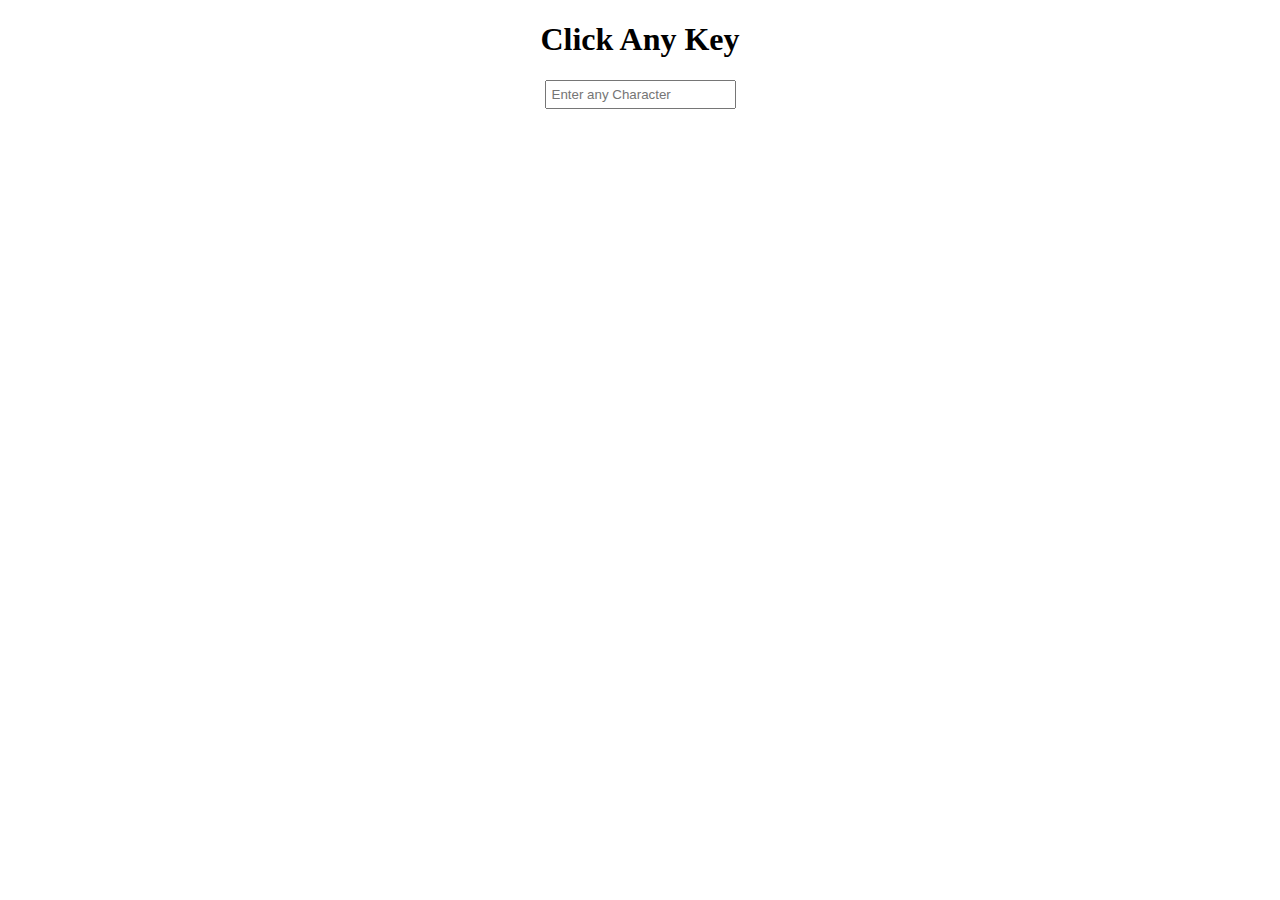
<file: Javascript/Day6/asciicode/index.html>
<!DOCTYPE html>
<html lang="en">
  <head>
    <meta charset="UTF-8" />
    <meta http-equiv="X-UA-Compatible" content="IE=edge" />
    <meta name="viewport" content="width=device-width, initial-scale=1.0" />
    <title>Ascii Code</title>
    <style>
      .container {
        text-align: center;
        width: 200px;
        margin: 0 auto;
      }
      input{
        padding: 5px;
      }
    </style>
  </head>
  <body>
    <div class="container">
      <h1>Click Any Key</h1>
      <input type="text" id="text" placeholder="Enter any Character" />
    </div>
    <script src="main.js"></script>
  </body>
</html>
</file>
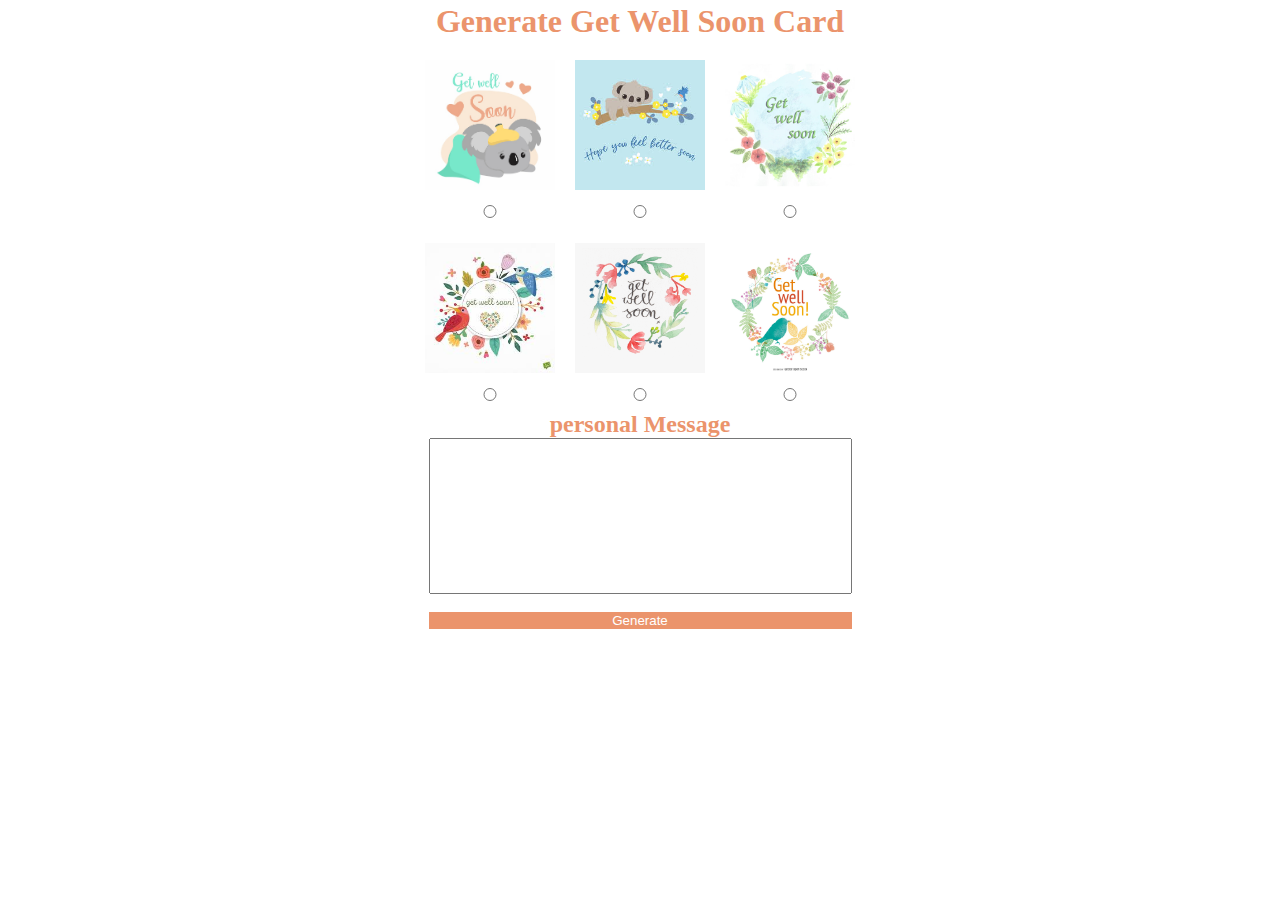
<file: Javascript/Day6/cardMaker/index.html>
<!DOCTYPE html>
<html lang="en">
  <head>
    <meta charset="UTF-8" />
    <meta http-equiv="X-UA-Compatible" content="IE=edge" />
    <meta name="viewport" content="width=device-width, initial-scale=1.0" />
    <title>Card Maker</title>
    <link rel="stylesheet" href="style.css">
  </head>
  <body>
    <div id="container">
      <h1>Generate Get Well Soon Card </h1>
      <div >
        <img src="./img/1.jpg" width="150px" height="150px">
        <input type="radio"  onclick="handleBorder(this)">
    </div>
    <div>
        <img src="./img/2.jpg" width="150px" height="150px">
        <input type="radio"  onclick="handleBorder(this)">
    </div>
    <div>
        <img src="./img/4.jpg" width="150px" height="150px">
        <input type="radio"  onclick="handleBorder(this)">
    </div>
    <div>
        <img src="./img/5.jpg" width="150px" height="150px">
        <input type="radio"  onclick="handleBorder(this)">
    </div>
    <div>
        <img src="./img/6.png" width="150px" height="150px">
        <input type="radio"  onclick="handleBorder(this)">
    </div>
    <div >
        <img src="./img/7.jpg" width="150px" height="150px">
        <input type="radio"  onclick="handleBorder(this)">
    </div>
    <div id="message">
    <h2>personal Message</h2>
    <textarea cols="50" rows="10" id="text-message"></textarea><br>
    <button onclick="createCard()" id="submit" >Generate</button>
    </div>
    </div>
    <script src="main.js"></script>
  </body>
</html>
</file>
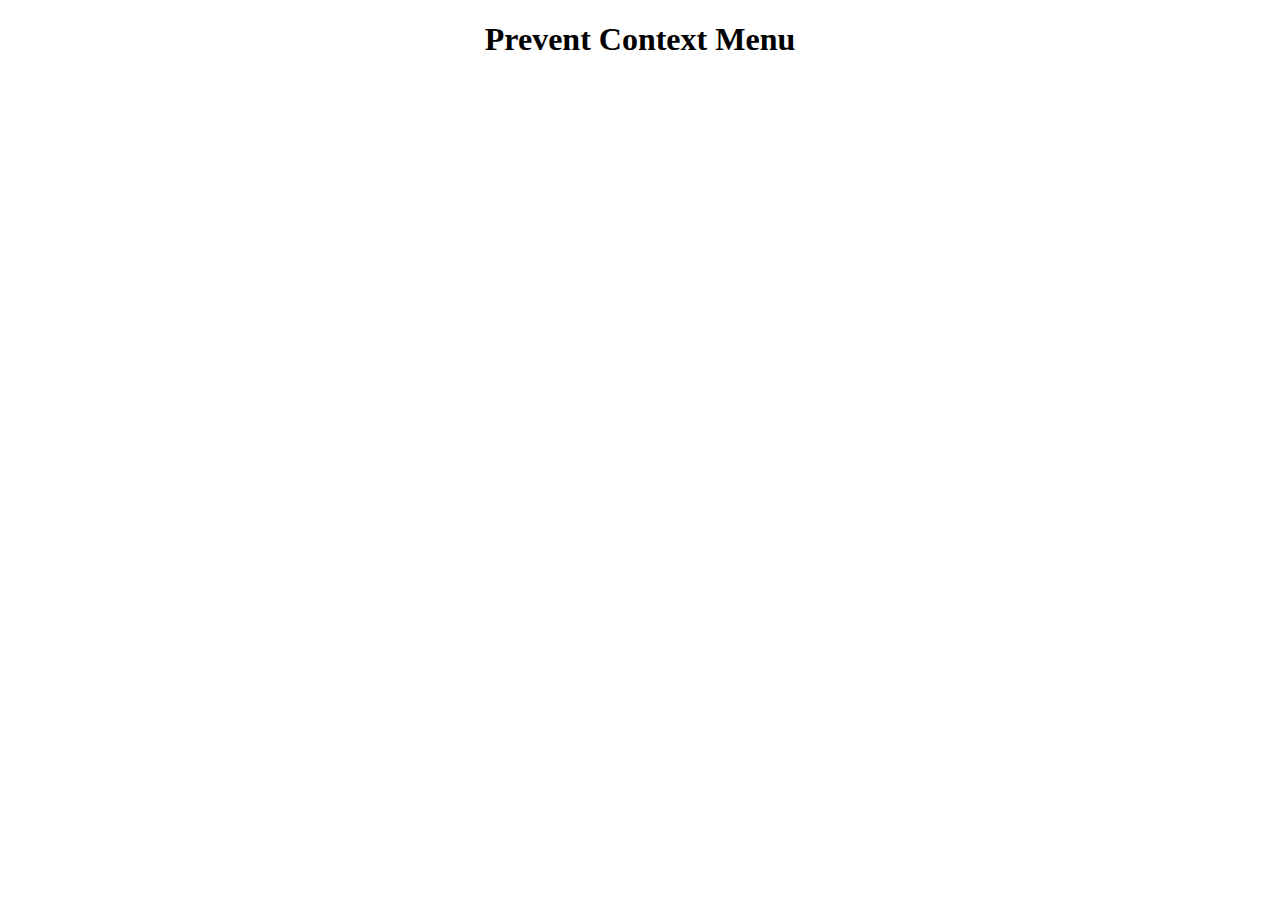
<file: Javascript/Day6/contextMenu/index.html>
<!DOCTYPE html>
<html lang="en">
  <head>
    <meta charset="UTF-8" />
    <meta http-equiv="X-UA-Compatible" content="IE=edge" />
    <meta name="viewport" content="width=device-width, initial-scale=1.0" />
    <title>Context Menu</title>
    <style>
      h1 {
        text-align: center;
      }
    </style>
  </head>
  <body>
      <h1>Prevent Context Menu</h1>
    <script src="main.js"></script>
  </body>
</html>
</file>
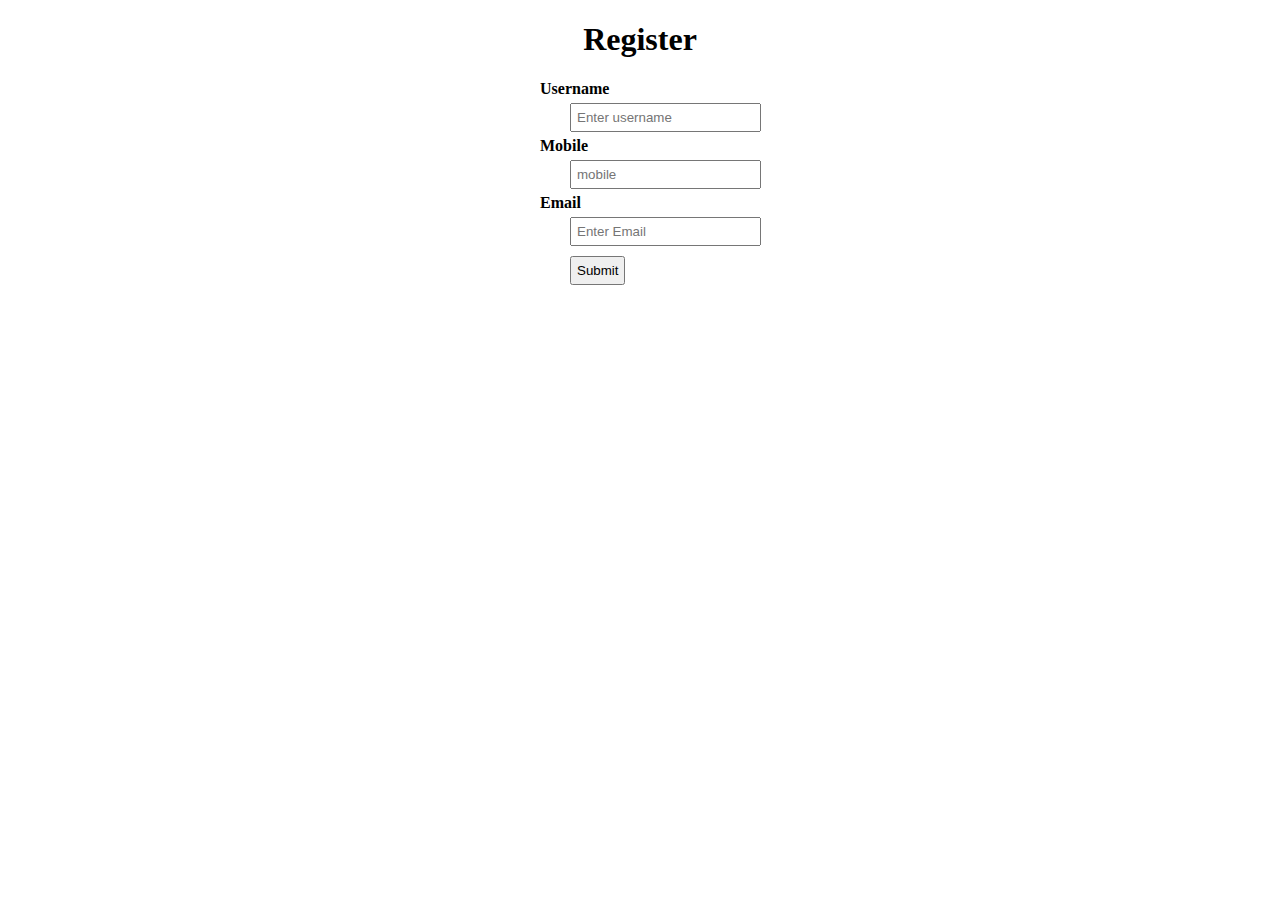
<file: Javascript/Day6/customEvent/index.html>
<!DOCTYPE html>
<html lang="en">
  <head>
    <meta charset="UTF-8" />
    <meta http-equiv="X-UA-Compatible" content="IE=edge" />
    <meta name="viewport" content="width=device-width, initial-scale=1.0" />
    <title>Register</title>
    <style>
      .container {
        width: 200px;
        margin: 0 auto;
      }
      h1 {
        text-align: center;
      }
      form input {
        padding: 5px;
        margin: 5px 30px;
      }
    </style>
  </head>
  <body>
    <div class="container">
      <form>
        <h1>Register</h1>
        <label for="username"><b>Username</b></label
        ><br />
        <input
          type="text"
          placeholder="Enter username"
          name="username"
          id="username"
        /><br />
        <label for="mobile"><b>Mobile</b></label
        ><br />
        <input
          type="text"
          placeholder="mobile"
          name="mobile"
          id="mobile"
        /><br />
        <label for="email"><b>Email</b></label
        ><br />
        <input type="text" placeholder="Enter Email" name="email" id="email" />
        <br />
        <input
          type="submit"
          style="text-align: center"
          id="submit"
          value="Submit"
        />
      </form>
    </div>
    <script src="main.js"></script>
  </body>
</html>
</file>
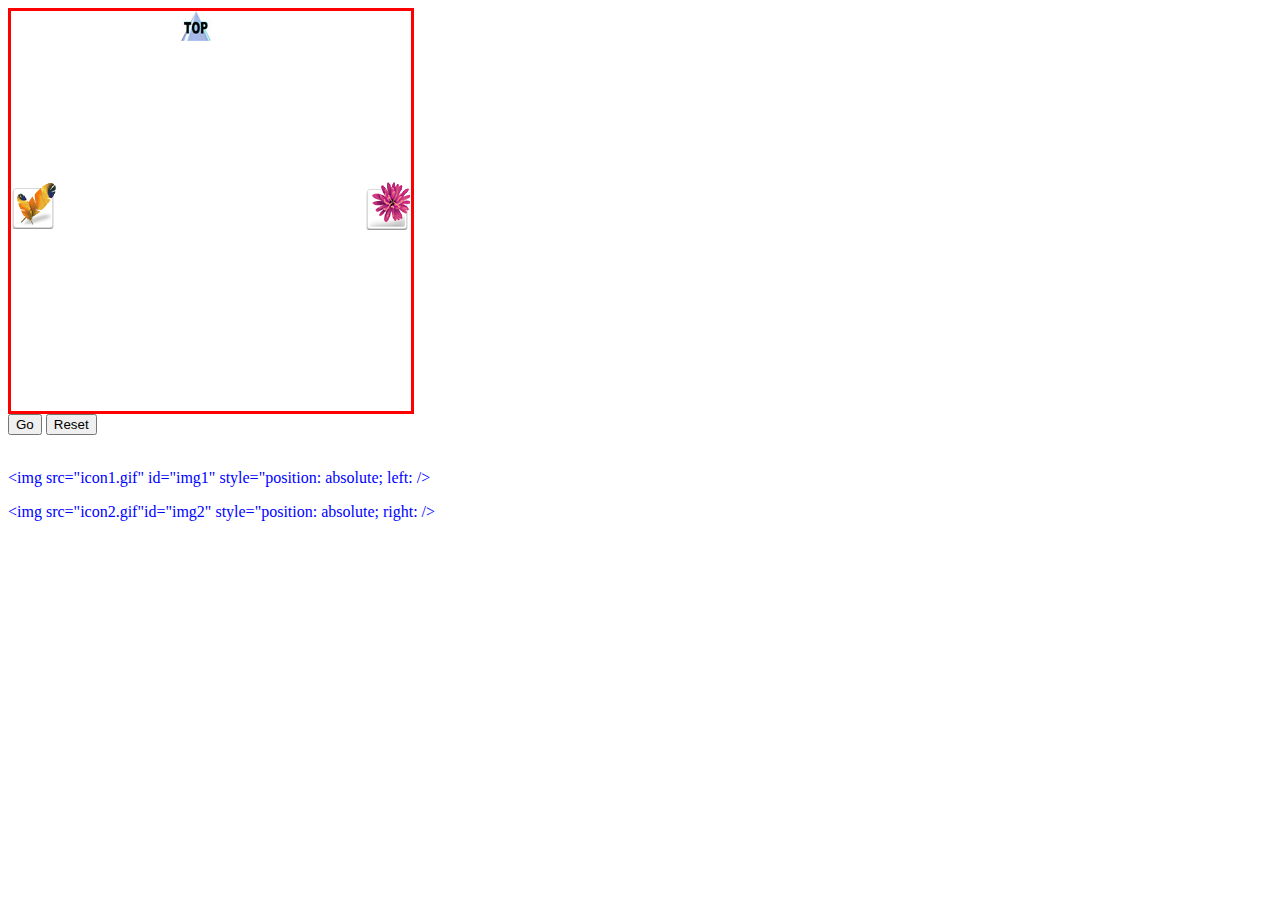
<file: Javascript/Day6/movingPic/index.html>
<!DOCTYPE html>
<html lang="en">
  <head>
    <meta charset="UTF-8" />
    <meta http-equiv="X-UA-Compatible" content="IE=edge" />
    <meta name="viewport" content="width=device-width, initial-scale=1.0" />
    <title>Document</title>
    <link rel="stylesheet" href="style.css"/>
  </head>
  <body>
    <div id="container">
      <img
        src="img/icon1.gif"
        alt="image"
        id="img1"/>
      <img
        src="img/icon2.gif"
        alt="image"
        id="img2"
      />
      <img
        src="img/TOP.JPG"
        alt="image"
        id="img3"
      />
    </div>
    <button id="btn1" onclick="toggle()">Go</button>
    <button id="btn2" onclick="reset()">Reset</button>
    <br />
    <br />
    <p id="p1"></p>
    <p id="p2"></p>
    <script src="script.js"></script>
  </body>
</html>
</file>
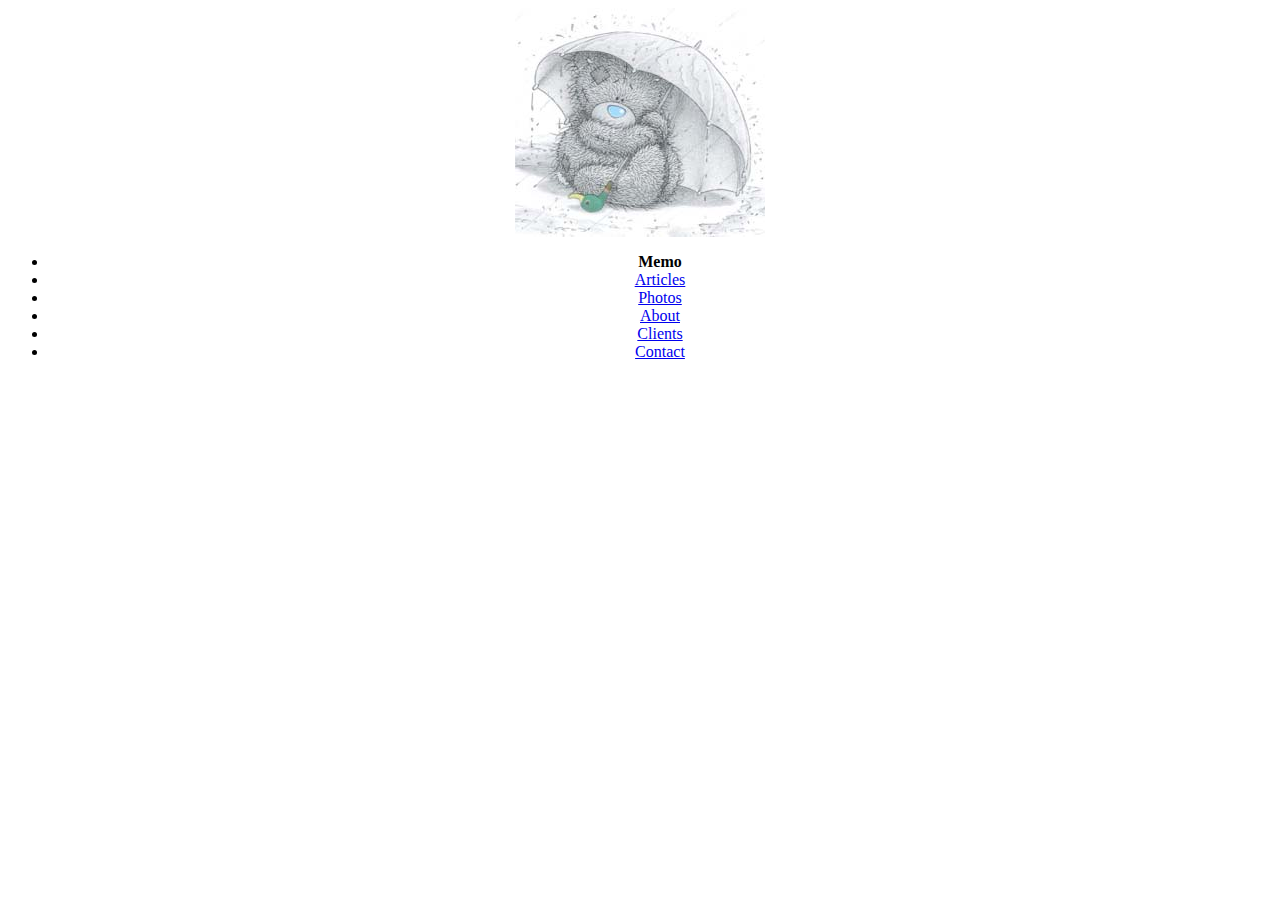
<file: Javascript/Day6/DOM/DOM_Node.html>
<html>

<head>
    <style>
        .center {
            text-align: center;
        }
        .align-right{
            display: flex;
            justify-content: flex-end;
        }
        .align-left{
            display: flex;
            justify-content: flex-start;
        }
    </style>
</head>
<body>
    <div class="center" id="container">
        <div id="header">
            <img src="dom.jpg" alt="hello..it rains over here:)" />
        </div>
        <div id="navigation">
            <ul id="nav">
                <li><strong>Memo</strong></li>
                <li><a href="#">Articles</a></li>
                <li><a href="#">Photos</a></li>
                <li><a href="#">About</a></li>
                <li><a href="#">Clients</a></li>
                <li><a href="#">Contact</a></li>
            </ul>
        </div>
    </div>
    <script src="main.js"></script>
</body>



</html>
</file>
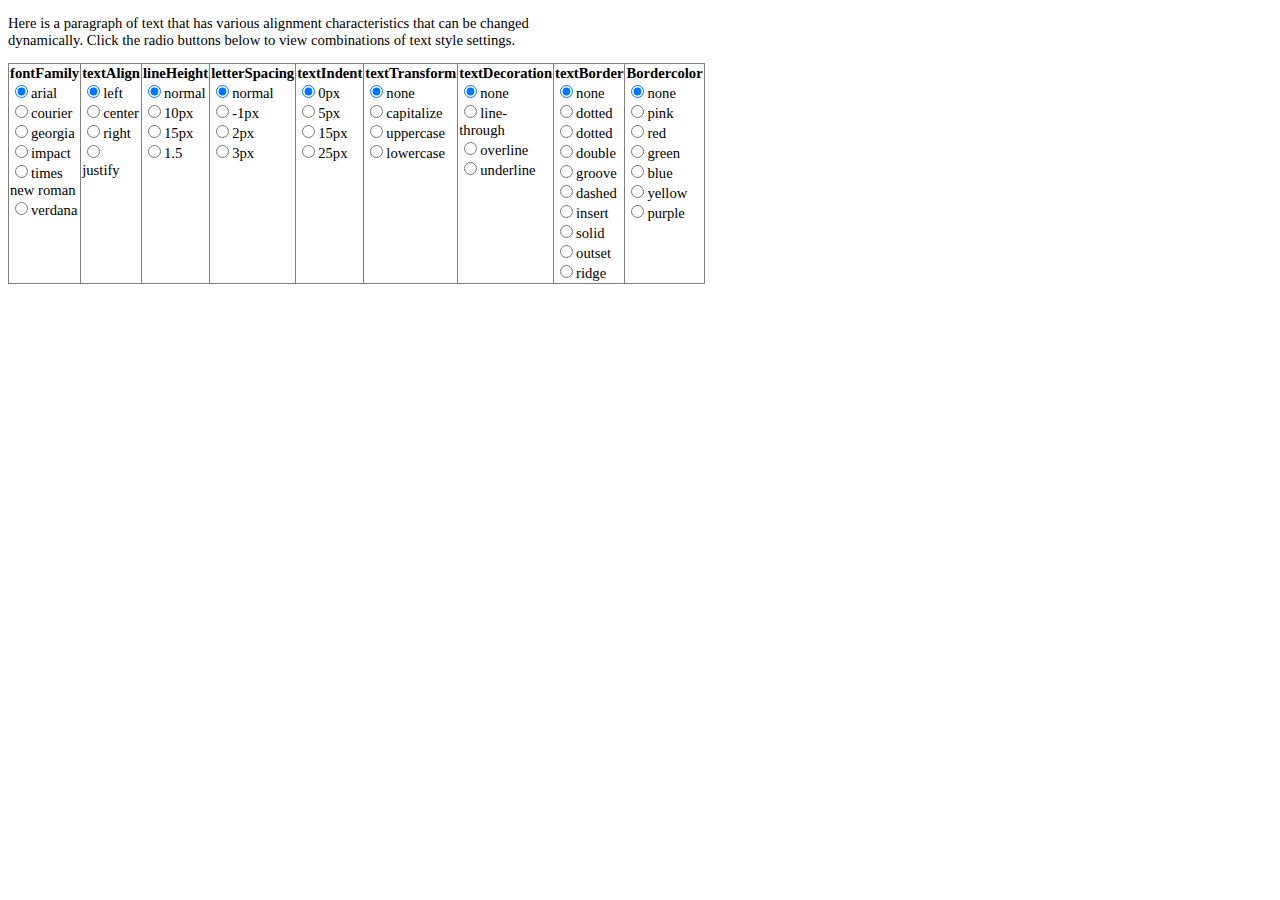
<file: Javascript/Day6/TextStyle/TextStyle.html>
<!DOCTYPE html>
<html>

<head>
    <title>--- Text Style ---</title>

    <style type="text/css">
        table#Text {
            width: 550px;
            border-collapse: collapse;
        }

        table#Text tr {
            vertical-align: top;
        }

        #PAR {
            font-family: times new roman;
            font-size: 11pt;
            width: 550px;
            border: solid 1;
            padding: 10;
            text-align: left;
        }

        table#Text td {
            font-family: times new roman;
            font-size: 11pt;
        }

    </style>
</head>

<body>

    <p id="PAR">
        Here is a paragraph of text that has various alignment characteristics that can be changed
        dynamically. Click the radio buttons below to view combinations of text style settings.
    </p>

    <table id="Text" border="1">
        <tr>
            <td>
                <b>fontFamily</b><br />
                <input type="radio" name="Font" onclick="ChangeFont('arial')"checked />arial<br />
                <input type="radio" name="Font" onclick="ChangeFont('courier')" />courier<br />
                <input type="radio" name="Font" onclick="ChangeFont('georgia')" />georgia<br />
                <input type="radio" name="Font" onclick="ChangeFont('impact')" />impact<br />
                <input type="radio" name="Font" onclick="ChangeFont('times new roman')" />times new roman<br />
                <input type="radio" name="Font" onclick="ChangeFont('verdana')" />verdana<br />
            </td>

            <td>
                <b>textAlign</b><br>
                <input type="radio" name="Align" onclick="ChangeAlign('left')" checked />left<br />
                <input type="radio" name="Align" onclick="ChangeAlign('center')" />center<br />
                <input type="radio" name="Align" onclick="ChangeAlign('right')" />right<br />
                <input type="radio" name="Align" onclick="ChangeAlign('justify')" />justify<br />
            </td>
            <td>
                <b>lineHeight</b><br>
                <input type="radio" name="Height" onclick="ChangeHeight('normal')" checked />normal<br />
                <input type="radio" name="Height" onclick="ChangeHeight('10px')" />10px<br />
                <input type="radio" name="Height" onclick="ChangeHeight('15px')" />15px<br />
                <input type="radio" name="Height" onclick="ChangeHeight('1.5')" />1.5<br />
            </td>
            <td>
                <b>letterSpacing</b><br>
                <input type="radio" name="Lspace" onclick="ChangeLSpace('normal')" checked />normal<br />
                <input type="radio" name="Lspace" onclick="ChangeLSpace('-1px')" />-1px<br />
                <input type="radio" name="Lspace" onclick="ChangeLSpace('2px')" />2px<br />
                <input type="radio" name="Lspace" onclick="ChangeLSpace('3px')" />3px<br />
            </td>
            <td>
                <b>textIndent</b><br>
                <input type="radio" name="Indent" onclick="ChangeIndent('0px')" checked />0px<br />
                <input type="radio" name="Indent" onclick="ChangeIndent('5px')" />5px<br />
                <input type="radio" name="Indent" onclick="ChangeIndent('15px')" />15px<br />
                <input type="radio" name="Indent" onclick="ChangeIndent('25px')" />25px<br />
            </td>
            <td>
                <b>textTransform</b><br>
                <input type="radio" name="Transform" onclick="ChangeTransform('none')" checked />none<br />
                <input type="radio" name="Transform" onclick="ChangeTransform('capitalize')" />capitalize<br />
                <input type="radio" name="Transform" onclick="ChangeTransform('uppercase')" />uppercase<br />
                <input type="radio" name="Transform" onclick="ChangeTransform('lowercase')" />lowercase<br />
            </td>
            <td>
                <b>textDecoration</b><br>
                <input type="radio" name="Decorate" onclick="ChangeDecorate('none')" checked />none<br />
                <input type="radio" name="Decorate" onclick="ChangeDecorate('line-through')" />line-through<br />
                <input type="radio" name="Decorate" onclick="ChangeDecorate('overline')" />overline<br />
                <input type="radio" name="Decorate" onclick="ChangeDecorate('underline')" />underline<br />
            </td>
            <td>
                <b>textBorder</b><br>
                <input type="radio" name="Border" onclick="ChangeBorder('none')" checked />none<br />
                <input type="radio" name="Border" onclick="ChangeBorder('dotted')" />dotted<br />
                <input type="radio" name="Border" onclick="ChangeBorder('dotted')" />dotted<br />
                <input type="radio" name="Border" onclick="ChangeBorder('double')" />double<br />
                <input type="radio" name="Border" onclick="ChangeBorder('groove')" />groove<br />
                <input type="radio" name="Border" onclick="ChangeBorder('dashed')" />dashed<br />
                <input type="radio" name="Border" onclick="ChangeBorder('insert')" />insert<br />
                <input type="radio" name="Border" onclick="ChangeBorder('solid')" />solid<br />
                <input type="radio" name="Border" onclick="ChangeBorder('outset')" />outset<br />
                <input type="radio" name="Border" onclick="ChangeBorder('ridge')" />ridge<br />
            </td>
            <td>
                <b>Bordercolor</b><br>
                <input type="radio" name="BorderColor" onclick="ChangeBorderColor('black')" checked />none<br />
                <input type="radio" name="BorderColor" onclick="ChangeBorderColor('pink')" />pink<br />
                <input type="radio" name="BorderColor" onclick="ChangeBorderColor('red')" />red<br />
                <input type="radio" name="BorderColor" onclick="ChangeBorderColor('green')" />green<br />
                <input type="radio" name="BorderColor" onclick="ChangeBorderColor('blue')" />blue<br />
                <input type="radio" name="BorderColor" onclick="ChangeBorderColor('yellow')" />yellow<br />
                <input type="radio" name="BorderColor" onclick="ChangeBorderColor('purple')" />purple<br />
            </td>

    </table>


    <script src="main.js"></script>
</body>

</html>
</file>
<file: Javascript/Day6/cardMaker/style.css>
*{margin:0;}
h1{
    text-align: center;
    margin-top: 3px;
    color:#eb946c;
    text-transform: capitalize;
}
#container{
    max-width: 550px;
    display: flex;
    flex-wrap: wrap;
    margin:0 auto;
    text-align: center;
    justify-content:center; 
     color:#eb946c;  
}
#container div input{
    cursor: pointer;
}
#container div{
    display: flex; 
    flex-direction :column;
     margin:5px 10px;
}
#container img{
    margin: 15px auto;
    cursor: pointer;
    width: 130px;
    height: 130px;
}
#message{
    text-align: center;
    display: flex; 
    flex-direction :column;
    margin:10px;
}
#message textarea {
    resize: none;
    margin-bottom: 0;
}
#message input{
    margin-top: 0;
}
.border{
    border: 1px solid red;
}
.card-message{
    text-align: center;
    color: aquamarine;
}
button,#card-container button{
background-color: #eb946c;
color: white;
border: none;
cursor: pointer;
}
#card-container{
    display: flex;
    align-items: center;
    flex-direction: column;
    text-align: center;
}
#card-container button{
  margin-top: 15px;  
 padding: 10px 30px;
}
</file>
<file: Javascript/Day6/movingPic/style.css>
#container{
 
    border: 3px solid red;
    width: 400px;
    height: 400px;
    position: relative;
}
#img1{
    position: absolute;
    left: 0px;
    top: 170px;
    
}
#img2{
    position: absolute;
    right: 0;
    top: 170px;
}
#img3{
    position: absolute;
    right: 50%;
    top: 0px;
}
#p1,#p2{
    color: blue;
}
</file>
